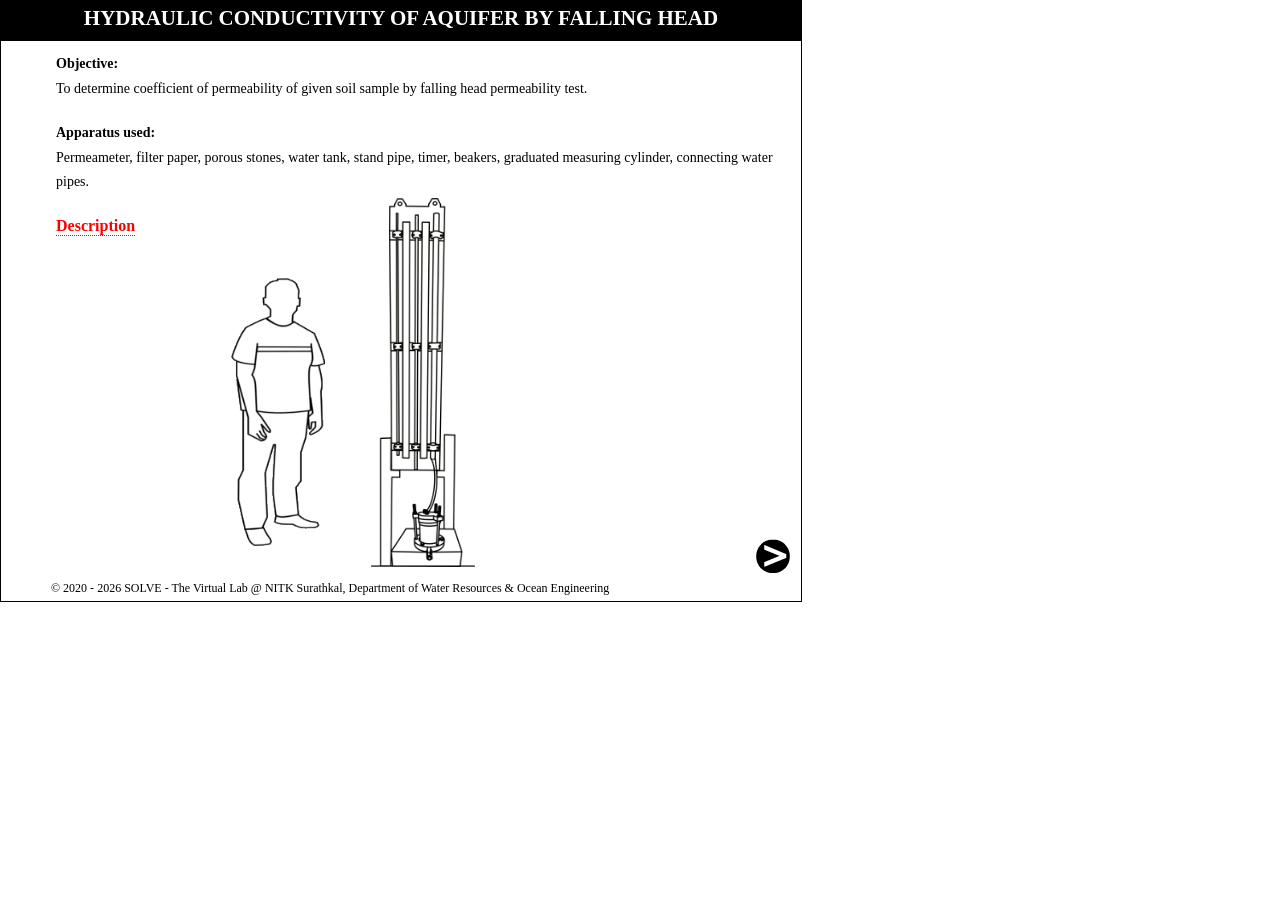
<file: simulation/index.html>
<!DOCTYPE html>
<html>
<head>
<meta charset="UTF-8">
<title>SOLVE</title>
<link rel="stylesheet" href="css/const.css" />

</head>
<!-- Determination of Coefficient of Permeability of soils by Constant Head Permeability test -->
<body>
<div class="simscreen">
<div class="title"><h2>HYDRAULIC CONDUCTIVITY OF AQUIFER BY FALLING HEAD</h2></div>

<div class="simsubscreen canvas0" >
	<h4 class="incanvas ">Objective:</h4>
	<p class="incanvas lineHeight">To determine coefficient of permeability of given soil sample by falling head permeability test.</p><br/>
	<h4 class="incanvas">Apparatus used:</h4>
	<p class="incanvas lineHeight">Permeameter, filter paper, porous stones, water tank, stand pipe, timer, beakers, graduated measuring cylinder, connecting water pipes.</p>
	 <img class="human" title = "" src="images/human.png" />
	<img class="full-setup" title = "Permeameter setup" src="images/full1.png" />

	<span class="tooltip description-tooltip">
		<strong class="tooltip-heading">Description</strong>
		<span class="tooltiptext description-tooltiptext"><strong>Permeability</strong> is the property of soil which allows the water to percolate through its continuously connected voids.</br>
		<strong>Coefficient of permeability</strong> is equal to the rate of flow of water through unit cross sectional area under unit hydraulic gradient.
	</span>
	</span>
</div>

<div class="simsubscreen canvas1 hidden">
	<strong class="incanvas">STEP</strong>
	<span class="circlebg">&nbsp;1&nbsp;</span>
	<p class="steptext">&nbsp; Measure the inner diameter and height of the mould, then calculate the volume of the mould.<p>
	<table class="area-vol-table">
		<tr class="area-table">
			<td>Area of mould, A </td>
			<td>
				 = &nbsp;&nbsp; &pi; &times; <span class="frac"><sup>d<sup>2</sup></sup><span>&frasl;</span><sub>4</sub></span>&nbsp;&nbsp;
			 =</td>
			<td><input class="area" /></td>
			<td>cm<sup>2</sup></td>
			<td><span class="mark1"></span></td>
			<td><button class="btn check1" >Check</button></td>
			<td><button class="btn result1">Result</button></td>
		</tr>
		<tr class="vol-table">
			<td>Volume of mould, V </td>
			<td>= &nbsp;&nbsp; A &times; L  &nbsp;&nbsp;&nbsp; =</td>
			<td><input class="vol" /></td>
			<td>cm<sup>3</sup></td>
			<td><span class="mark2"></span></td>
			<td><button class="btn check2" >Check</button></td>
			<td><button class="btn result2">Result</button></td>
		</tr>
	</table>
	<img class="mould1-1" alt="Mould" title="Mould" src="images/mould.png"/>
	<img class="scale scale1-1" alt="Scale" title="Scale" src="images/scale1.png"/>
	<p class="data1-1"></p>
	<p class="data1-2"></p>

</div>

<div class="simsubscreen canvas2 hidden">
	<strong class="incanvas">STEP</strong>
	<span class="circlebg">&nbsp;2&nbsp;</span>
	<p class="steptext">&nbsp; Place the sealing gasket and the porous stone inside the groove of the baseplate.<p>
	<img class="setup2-1" alt="Setup" title="Base plate" src="images/setup1.png" />

	<img class="setup2-5" alt="stand" title="Porous Stone" src="images/porous_stone.png" />
	<img class="setup2-6" alt="stand" src="images/porous_stone_with_hand.png" />

	<img class="setup2-2" alt="Setup" title="Sealing Gasket with Hand" src="images/sealing_gasket_with_hand.png" />
	<div class="setup2-3" title="Sealing Gasket"></div>
	<img class="setup2-4" alt="stand" src="images/stand.png" />
</div>

<div class="simsubscreen canvas3 hidden">
	<strong class="incanvas">STEP</strong>
	<span class="circlebg">&nbsp;3&nbsp;</span>
	<p class="steptext">&nbsp; Fix the mould on the base plate. Using the nut and bolt mechanism completely fasten the bolts to make the permeameter completely leak proof and then place a filter paper inside the mould.<p>
	<img class="setup3-1" alt="Setup" title="Base plate" src="images/setup1.png" />
	<img class="setup3-3" alt="stand" title="Porous Stone" src="images/porous_stone.png" />
	<div class="setup3-2" title="Sealing Gasket"></div>
	<img class="setup3-5" alt="Mould" src="images/full_mould.png" />
	<img class="setup3-7" alt="Mould with hand" src="images/mould_with_hand.png" />
	<img class="setup3-12" alt="Filter Paper Box" src="images/filterpaperbox.png" />
	<img class="setup3-13" alt="Filter Paper" src="images/filter_paper_with_hand.png" />
	<img class="setup3-4right" alt="stand" src="images/stand.png" />
	<img class="setup3-4left" alt="stand" src="images/stand2.png" />
	<img class="setup3-6" alt="Mould" src="images/half_mould.png" />
	<img class="setup3-8" alt="nut" src="images/nut.png" />
	<img class="setup3-9" alt="nut" src="images/screw_driver.png" />
	<img class="setup3-10" alt="nut" src="images/nut_head.png" />
	<img class="setup3-11" alt="nut" src="images/nut_head.png" />
</div>

<div class="simsubscreen canvas4 hidden">
	<strong class="incanvas">STEP</strong>
	<span class="circlebg">&nbsp;4&nbsp;</span>
	<p class="steptext">&nbsp; Pour the soil sample into the mould in 3 layers with 5 blows to each layer.<p>
	<img class="setup4-1" alt="Setup" title="Base plate" src="images/setup1.png" />
	<img class="setup4-2" alt="Mould" src="images/full_mould.png" />
	<div class="setup4-14"></div>
	<img class="setup4-3right" alt="stand" src="images/stand.png" />
	<img class="setup4-3left" alt="stand" src="images/stand2.png" />
	<img class="setup4-4" alt="Mould" src="images/half_mould.png" />
	<img class="setup4-5" alt="nut" src="images/nut_head.png" />
	<img class="setup4-6" alt="nut" src="images/nut_head.png" />

	<img class="setup4-10" alt="soil" src="images/ws3.png" />
	<img class="setup4-9" alt="soil" src="images/ws2.png" />
	<img class="setup4-8" alt="soil" src="images/ws.png" />
	<img class="setup4-7" alt="plate" src="images/plate.png" />
	<img class="setup4-11" alt="plate" src="images/trowel.png" />
	<img class="setup4-11a" alt="plate" src="images/trowel.png" />
	<img class="setup4-11b" alt="plate" src="images/trowel.png" />
	<img class="setup4-12" alt="plate" src="images/trowels.png" />
	<img class="setup4-13" alt="plate" src="images/tamping_rod.png" />

	<img class="setup4-2b" alt="Mould" src="images/mould_tamp.png" />
</div>

<div class="simsubscreen canvas5 hidden">
	<strong class="incanvas">STEP</strong>
	<span class="circlebg">&nbsp;5&nbsp;</span>
	<p class="steptext">&nbsp; Place a filter paper on top of the soil and then place a porous stone on top of it.<p>
	<img class="setup5-1" alt="Setup" title="Base plate" src="images/setup1.png" />
	<img class="setup5-2" alt="Mould" src="images/full_mould.png" />
	<div class="setup5-7"></div>

	<img class="setup5-10" alt="stand" title="Porous Stone" src="images/porous_stone.png" />
	<img class="setup5-11" alt="stand" src="images/porous_stone_with_hand.png" />

	<img class="setup5-8" alt="Filter Paper Box" src="images/filterpaperbox.png" />
	<img class="setup5-9" alt="Filter Paper" src="images/filter_paper_with_hand.png" />

	<img class="setup5-3right" alt="stand" src="images/stand.png" />
	<img class="setup5-3left" alt="stand" src="images/stand2.png" />
	<img class="setup5-4" alt="Mould" src="images/half_mould.png" />
	<img class="setup5-5" alt="nut" src="images/nut_head.png" />
	<img class="setup5-6" alt="nut" src="images/nut_head.png" />
</div>

<div class="simsubscreen canvas6 hidden">
	<strong class="incanvas">STEP</strong>
	<span class="circlebg">&nbsp;6&nbsp;</span>
	<p class="steptext">&nbsp; Insert the sealing gasket into the top plate and place it above the mould. Then using the nut and screw mechanism completely fasten the bolts to make the permeameter completely leak proof.<p>
	<img class="setup6-11" alt="nut" src="images/behind.png" />

	<img class="setup6-1" alt="Setup" title="Base plate" src="images/setup1.png" />
	<img class="setup6-2" alt="Mould" src="images/full_mould.png" />
	<img class="setup6-7" alt="stand" title="Porous Stone" src="images/porous_stone.png" />

	<img class="setup6-8" alt="stand" title="Top Plate" src="images/top_plate.png" />

	<img class="setup6-3right" alt="stand" src="images/stand.png" />
	<img class="setup6-13" alt="stand" src="images/screw_driver.png" />
	<img class="setup6-3left" alt="stand" src="images/stand2.png" />
	<img class="setup6-4" alt="Mould" src="images/half_mould.png" />
	<img class="setup6-5" alt="nut" src="images/nut_head.png" />
	<img class="setup6-6" alt="nut" src="images/nut_head.png" />
	<img class="setup6-9" alt="nut" src="images/left.png" />
	<img class="setup6-10" alt="nut" src="images/right.png" />

	<img class="setup6-12" alt="nut" src="images/bolt.png" />
	<img class="setup6-14" alt="nut" src="images/bolt2.png" />
	<img class="setup6-15" alt="nut" src="images/bolt2.png" />
	<img class="setup6-16" alt="nut" src="images/bolt2.png" />
</div>
<div class="simsubscreen canvas7 hidden">
	<strong class="incanvas">STEP</strong>
	<span class="circlebg">&nbsp;7&nbsp;</span>
	<p class="steptext">&nbsp; Now connect the water pipe from the overhead tank to the bottom outlet pipe of the permeameter and also open the air release valve.</p>
	<img class="setup7-1" alt="Overhead tank" title="Overhead tank" src="images/over_head_tank.png"/>
	<img class="setup7-2" alt="Overhead tank" title="Zoomed view of Permeameter" src="images/permeameter.png"/>
	<img class="setup7-3" alt="Overhead tank" title="" src="images/outer-pipe.png"/>
	<img class="setup7-4" alt="Overhead tank" title="Hand" src="images/hand.png"/>
	<div class="setup7-5"></div>
	<div class="setup7-6"></div>
</div>

<div class="simsubscreen canvas8 hidden">
	<strong class="incanvas">STEP</strong>
	<span class="circlebg">&nbsp;8&nbsp;</span>
	<p class="steptext">&nbsp;  Allow the water to fill inside the permeameter and all the air voids also will get escaped through the air release valve. Once water starts to flow through the air release valve, stop the water supply and close the air release valve.</p>
	<img class="setup8-6" alt="water" title="" src="images/water.png"/>
	<img class="setup8-1" alt="Overhead tank" title="Overhead tank" src="images/over_head_tank.png"/>
	<img class="setup8-2" alt="Permeameter" title="Permeameter" src="images/permeameter.png"/>
	<img class="setup8-7" alt="" title="" src="images/water2.png"/>
	<img class="setup8-3" alt="Pipe connected to outer inlet valve" title="Pipe connected to outer inlet valve" src="images/outer-pipe.png"/>
	<div class="setup8-4"></div>
	<img class="setup8-5 setup8-5a" alt="" title="" src="images/valve.png"/>
	<img class="setup8-5 setup8-5b" alt="" title="" src="images/valve.png"/>
	<img class="setup8-8" alt="" title="" src="images/water3.png"/>
	<div class="setup8-9"></div>
</div>
<div class="simsubscreen canvas9 hidden">
	<strong class="incanvas">STEP</strong>
	<span class="circlebg">&nbsp;9&nbsp;</span>
	
	<p id="pumptext" class="steptext" style="font-family:verdana; font-size:14px;">Select the diameter of the pipe</p>
	<br>
	<span style="position: absolute; top:150px; left: 100px">
	<input type="radio" id="selectp3" name="sampletype" value="1">
	<label  for="selectp3">1 cm</label>
	</span>
	<span style="position: absolute; top:150px; left: 420px">
	<input type="radio" id="selectp12" name="sampletype" value="2">
	<label  for="selectp12">2 cm</label>
	</span>
	<!-- <img  src="images/sandsoil.png" title="Sandy soil" height="50px" style="position: absolute; top:189px; left:95px;width: 100px;
	height: 60px; " />
	<img  src="images/siltsoil.png" title="Silty soil" height="50px" style="position: absolute; top: 189px;
	left: 442px;
	width: 100px;
	height: 60px; " /> -->
</div>




<div class="simsubscreen canvas10 hidden">
	<strong class="incanvas">STEP</strong>
	<span class="circlebg">&nbsp;10&nbsp;</span>
	<p class="steptext">&nbsp; Fill the water in the standpipe and connect the water pipe to the inlet of the permeameter.</p>
	<!-- <img class="setup9-3" alt="water" title="" src="images/water.png"/> -->
	<div id="grad3" style="position: absolute; left: 226px; top:346px; text-align:left;  width:180px;color:#888888; visibility: hidden; rotate: 90deg;"></div>
        <div id="grad2" style="position: absolute; top:418px; text-align:left; left: 276px; width:182px;color:#888888; visibility: hidden; rotate: 90deg;"></div>
        <div id="grad4" style="position: absolute; top:83px; text-align:left; left: 355px; width:6px; border-radius: 10px;color:#888888; visibility: hidden; "></div>
		<div id="grad41" style="position: absolute; top: 83px;
		text-align: left;
		left: 329px;
		width: 3px; border-radius: 10px;color:#888888; visibility: hidden; "></div>
	<img class="setup9-1" alt="Stand pipe" title="Overhead tank" src="images/base2.png"/>
	<img
      id="9-1-3"
        style="
          position: absolute;
          left: 538px;
          top: 148px;
          max-width: 13%;
          width: 100%;
          rotate: 83deg;
          visibility: hidden;
        "
        src="./images/hyWithColor.png"
       
      />
      <img
      id="9-1-4"
        style="
          position: absolute;
		  left: 333px;
    top: 38px;
		width: 50px;
		rotate: -14deg;
          max-width: 13%;
          
          visibility: hidden;
        "
        src="./images/hy1.1.png"
       
      />
	  <img
      id="9-1-41"
        style="
          position: absolute;
		  left: 359px;
    top: 38px;
		width: 50px;
		rotate: -14deg;
          max-width: 13%;
          
          visibility: hidden;
        "
        src="./images/hy1.1.png"
       
      />
	<img class="setup9-2" alt="Permeameter" title="Permeameter" src="images/permeameter.png"/>
	<img class="setup9-4 setup9-4a" alt="Inner pipe" title="" src="images/inner_pipe.png"/>
	<img class="setup9-41 setup9-41a" alt="Inner pipe" title="" src="images/inner_pipe.png"/>
	<img class="setup9-4 setup9-4b" alt="Inner pipe with water" title="" src="images/inner_pipe_with_water.png"/>
	<img class="setup9-42 setup9-42b" alt="Inner pipe with water" title="" src="images/inner_pipe_with_water.png"/>

	<img class="setup9-5" alt="" title="" src="images/valve.png"/>
	<img class="setup9-51" alt="" title="" src="images/valve.png"/>
	<img class="setup9-6" alt="" title="" src="images/const_head1.png"/>
</div>

<div class="simsubscreen canvas11 hidden">
	<strong class="incanvas">STEP</strong>
	<span class="circlebg">&nbsp;11&nbsp;</span>
	<p class="steptext">&nbsp; Allow the water to flow through the pipe, and note down the time taken for the water level to reduce by a fixed length and repeat the process for 3 trials.</p>
	<!-- <img class="setup10-3" alt="water" title="" src="images/water.png"/> -->
	<img class="setup10-1" alt="Stand pipe" title="Stand pipe" src="images/base2.png"/>
	<img class="setup10-2" alt="Permeameter" title="Permeameter" src="images/permeameter.png"/>
	<img class="setup10-4" alt="Inner pipe with water" title="" src="images/inner_pipe_with_water.png"/>
	<img class="setup10-41" alt="Inner pipe with water" title="" src="images/inner_pipe_with_water.png"/>
	<div class="drop10 drop10-1"></div>
	<div class="drop10 drop10-2"></div>
	<div class="setup10-6"></div>
	<img class="setup10-5" alt="Measuring Jar" title="Measuring Jar" src="images/beaker.png"/>
	<img class="setup10-7" alt="Clock" title="" src="images/clock.png"/>
	<img class="setup10-8" alt="Needle" title="" src="images/needle.png"/>

	<table class="table10" id="table10"style="position:absolute; visibility: hidden; font-size:12px; text-align:center;padding: 2px;    width: 277px;
    top: 88px;
    left: 0px;height: 40px; border:2px solid black">
		<thead>
			<tr>
				<th rowspan="2">Trial</th>
				<th colspan="2">Stand pipe</th>
				<th rowspan="2">time(s)</th>
			  </tr>
			  <tr>
				<th>h1(cm)</th>
				<th>h2(cm)</th>
			
			  </tr>
		</thead>
	</table>
	<table class="table101" style="position:absolute; visibility: hidden;font-size:12px; text-align:center;padding: 2px;     width: 277px;
    top: 88px;
    left: 0px;height: 40px; border:2px solid black">
		<thead>
			<tr>
				<th rowspan="2">Trial</th>
				<th colspan="2">Stand pipe</th>
				<th rowspan="2">time(s)</th>
			  </tr>
			  <tr>
				<th>h1(cm)</th>
				<th>h2(cm)</th>
			
			  </tr>
		</thead>
	</table>
</div>

<div class="simsubscreen canvas12 hidden">
	<h3>Calculations: </h3>
	<p id="form" style="position:absolute; left:4px; top:185px; visibility:hidden">
		<span id="tooltip" style=" left: 202px; top:3px;padding:3px; color:black;font-size: 18px; width:96px;height: 20px;">
		<span class="tooltiptext"  id="ttp1" style="position: absolute;    width: 164px;
		height: 34px;
		top: -53px;
		left: 48px; padding: 6px; visibility: hidden;">
		<span class="frac1" ><sup> K = <span class="frac"><sup>2.303 * a * L</sup><span>&frasl;</span><sub>A*t </sub></span>log(<span class="frac"><sup>h1</sup><span>&frasl;</span><sub>h2 </sub></span>)</span></span></span></p>
	<table class="table11-2" id="table11-2"style="visibility: hidden;">
		<thead>
			<tr>
				<th rowspan="2">Trial</th>
				<th colspan="2">Stand pipe</th>
				<th rowspan="2">time</th>
				<th rowspan="2" onmouseover="showTooltip1()" onmouseout="hideTooltip1()">Coefficient of permeability, K*10<sup>-3</sup> (cm/sec)</th>
				<th rowspan="2">Kavg*10<sup>-3</sup> (cm/sec)</th>
			  </tr>
			  <tr>
				<th>h1(cm)</th>
				<th>h2(cm)</th>
			
			  </tr>
              <tr>
              <td rowspan="3">T1</td>
                <td>100</td>
                  <td>90</td>
                    <td>12</td>
					<td><input type="text" class="values" id="gi-1"style="font-weight: bold; text-align: center;"></input></td>
					<td rowspan="3"><input type="text" class="values" id="gi-2"style="visibility: hidden;font-weight: bold; text-align: center;"></input></td>
              </tr>
              <tr>
            
                <td>90</td>
                  <td>80</td>
                    <td>13</td>
					<td><input type="text" class="values" id="gi-3"style="font-weight: bold; text-align: center;"></input></td>
					
              </tr>
              <tr>
            
                <td>80</td>
                  <td>70</td>
                    <td>15</td>
					<td><input type="text" class="values" id="gi-5"style="font-weight: bold; text-align: center;"></input></td>
					
              </tr>
               <tr>
              <td rowspan="3">T2</td>
                <td>100</td>
                  <td>85</td>
                    <td>18</td>
                    <td><input type="text" class="values" id="gi-7"style="font-weight: bold; text-align: center;"></input></td>
                        <td rowspan="3"><input type="text" class="values" id="gi-8"style="visibility: hidden;font-weight: bold; text-align: center;"></input></td>
              </tr>
               <tr>
            
                <td>85</td>
                  <td>70</td>
                    <td>21</td>
					<td><input type="text" class="values" id="gi-9"style="font-weight: bold; text-align: center;"></input></td>
					
              </tr>
              <tr>
            
                <td>70</td>
                  <td>55</td>
                    <td>26</td>
					<td><input type="text" class="values" id="gi-11"style="font-weight: bold; text-align: center;"></input></td>
				
              </tr>
                <td rowspan="3">T3</td>
                <td>100</td>
                  <td>80</td>
                    <td>24</td>
					<td><input type="text" class="values" id="gi-13"style="font-weight: bold; text-align: center;"></input></td>
					<td rowspan="3"><input type="text" class="values" id="gi-14"style="visibility: hidden;font-weight: bold; text-align: center;"></input></td>
              </tr>
               <tr>
            
                <td>80</td>
                  <td>60</td>
                    <td>32</td>
					<td><input type="text" class="values" id="gi-15"style="font-weight: bold; text-align: center;"></input></td>
					
              </tr>
              <tr>
            
                <td>60</td>
                  <td>40</td>
                    <td>45</td>
					<td><input type="text" class="values" id="gi-17"style="font-weight: bold; text-align: center;"></input></td>
				
              </tr>
		</thead>
	</table><br>
	<button id="btn1" style="position: absolute;    left: 445px;
    top: 424px; visibility: hidden;" onclick="checkInput1()">CHECK</button>
        <button id="resbtn1" style="position: absolute;     left: 445px;
		top: 424px;  visibility:hidden;" onclick="getResult1()">RESULT</button>
        <span id="alerttxt" class="alertmsg" style="position:absolute; left: 307px;
        top: 496px;
        color: red; visibility: hidden;">Please Enter Value to proceed</span>
<button id="btn11" style="position: absolute;    left: 445px;
top: 424px; visibility: hidden;" onclick="checkInput11()">CHECK</button>
	<button id="resbtn11" style="position: absolute;     left: 445px;
	top: 424px;  visibility:hidden;" onclick="getResult11()">RESULT</button>
	<span id="alerttxt11" class="alertmsg" style="position:absolute; left: 307px;
	top: 496px;
	color: red; visibility: hidden;">Please Enter Value to proceed</span>



<table class="table11-1" id="table11-1" style="visibility: hidden;">
	<thead>
		<tr>
			<th rowspan="2">Trial</th>
			<th colspan="2">Stand pipe</th>
			<th rowspan="2">time</th>
			<th rowspan="2" onmouseover="showTooltip1()" onmouseout="hideTooltip1()">Coefficient of permeability,K*10<sup>-4</sup> (cm/sec)</th>
			<th rowspan="2" id="kavg" >Kavg*10<sup>-4</sup> (cm/sec)</th>
		  </tr>
		  <tr>
			<th>h1(cm)</th>
			<th>h2(cm)</th>
		
		  </tr>
		  <tr>
		  <td rowspan="3">T1</td>
			<td>100</td>
			  <td>90</td>
				<td>24</td>
				<td><input type="text" class="values" id="hi-1"style="font-weight: bold; text-align: center;"></input></td>
				<td rowspan="3"><input type="text" class="values" id="hi-2"style="visibility: hidden;font-weight: bold; text-align: center;"></input></td>
		  </tr>
		  <tr>
		
			<td>90</td>
			  <td>80</td>
				<td>27</td>
				<td><input type="text" class="values" id="hi-3"style="font-weight: bold; text-align: center;"></input></td>
				
		  </tr>
		  <tr>
		
			<td>80</td>
			  <td>70</td>
				<td>30</td>
				<td><input type="text" class="values" id="hi-5"style="font-weight: bold; text-align: center;"></input></td>
				
		  </tr>
		   <tr>
		  <td rowspan="3">T2</td>
			<td>100</td>
			  <td>85</td>
				<td>37</td>
				<td><input type="text" class="values" id="hi-7"style="font-weight: bold; text-align: center;"></input></td>
					<td rowspan="3"><input type="text" class="values" id="hi-8"style="visibility: hidden;font-weight: bold; text-align: center;"></input></td>
		  </tr>
		   <tr>
		
			<td>85</td>
			  <td>70</td>
				<td>44</td>
				<td><input type="text" class="values" id="hi-9"style="font-weight: bold; text-align: center;"></input></td>
				
		  </tr>
		  <tr>
		
			<td>70</td>
			  <td>55</td>
				<td>55</td>
				<td><input type="text" class="values" id="hi-11"style="font-weight: bold; text-align: center;"></input></td>
			
		  </tr>
			<td rowspan="3">T3</td>
			<td>100</td>
			  <td>80</td>
				<td>51</td>
				<td><input type="text" class="values" id="hi-13"style="font-weight: bold; text-align: center;"></input></td>
				<td rowspan="3"><input type="text" class="values" id="hi-14"style="visibility: hidden;font-weight: bold; text-align: center;"></input></td>
		  </tr>
		   <tr>
		
			<td>80</td>
			  <td>60</td>
				<td>66</td>
				<td><input type="text" class="values" id="hi-15"style="font-weight: bold; text-align: center;"></input></td>
				
		  </tr>
		  <tr>
		
			<td>60</td>
			  <td>40</td>
				<td>94</td>
				<td><input type="text" class="values" id="hi-17"style="font-weight: bold; text-align: center;"></input></td>
			
		  </tr>
	</thead>
</table><br>
<button id="btn2" style="position: absolute;    left: 445px;
top: 424px; visibility: hidden;" onclick="checkInput2()">CHECK</button>
	<button id="resbtn2" style="position: absolute;     left: 445px;
	top: 424px;  visibility:hidden;" onclick="getResult2()">RESULT</button>
	<span id="alerttxt2" class="alertmsg" style="position:absolute; left: 307px;
	top: 496px;
	color: red; visibility: hidden;">Please Enter Value to proceed</span>


<button id="btn22" style="position: absolute;    left: 445px;
top: 424px; visibility: hidden;" onclick="checkInput22()">CHECK</button>
	<button id="resbtn22" style="position: absolute;     left: 445px;
	top: 424px;  visibility:hidden;" onclick="getResult22()">RESULT</button>
	<span id="alerttxt22" class="alertmsg" style="position:absolute; left: 307px;
	top: 496px;
	color: red; visibility: hidden;">Please Enter Value to proceed</span>
	<!-- <p class="const">Constant head, h = 67.5cm</p> -->
	<!-- <div class="calculation"></br>
		<h3>Calculations: </h3>
		<table class="table11-2">
			<tr class="avg-tab">
				<td>Average of volume of water, Q =</td>
				<td><input class="avg" /></td>
				<td>cm<sup>3</sup></td>
				<td><span class="mark3"></span></td>
				<td><button class="btn check3" >Check</button></td>
				<td><button class="btn result3">Result</button></td>
			</tr>
			<tr class="coefficient-tab">
				<td>Coefficient of permeability of <br>given soil sample, (K<sub>t</sub>) = <span class="frac"><sup>Q &times; L</sup><span>&frasl;</span><sub>A &times; t &times; h</sub></span> =</td>
				<td><input class="coeff" /></td>
				<td>&times; 10<sup>-4</sup>cm/s</td>
				<td><span class="mark4"></span></td>
				<td><button class="btn check4" >Check</button></td>
				<td><button class="btn result4">Result</button></td>
			</tr>
		</table>
	</div> -->
	<div class="inference">
		<h3>Inference:</h3>
		<p>As the value of coefficient of permeability is 3.64x10<sup>-3</sup> (cm/sec). The value lies between 10<sup>-3</sup> to 10<sup>-4</sup> the soil can be classified as silty sand.</p>
	</div>
	<div class="inference1">
		<h3>Inference:</h3>
		<p>As the value of coefficient of permeability is 4.40x10<sup>-4</sup> (cm/sec). The value lies between 10<sup>-3</sup> to 10<sup>-4</sup> the soil can be classified as silty sand.</p>
	</div>
</div>

<div class="note">
	<p class="note-text"></p>
	<button class="note-btn">OK</button>
</div>
	<span class="tooltip variables hidden">
		<strong class="variables-heading">Variables used in calculation</strong>
		<span class="variables-description"></span>
	</span>

	<div class="formativeQuestDiv">
		<p class="q"></p>
		<select class="answer"></select>
		<p class="a"></p>
	</div>

	<div id="nav">
		<img class="nextButton" onclick="navNext()" title="Next Button" src="images/Next.png" />
	</div>

	<img id="arrow1" src="images/arrow1.png"/>
	<img class ="" id="arrow2" style="visibility:hidden;" src="images/arrow1.png"/>
	<div class="copyright"> &copy; 2020 - <script>document.write(new Date().getFullYear())</script>
	SOLVE - The Virtual Lab @ NITK Surathkal, Department of Water Resources & Ocean Engineering</div>
</div>

<script defer language="JavaScript" type="text/javascript" src="js/jquerymin.js"></script>
<script defer type="text/javascript" src="js/const.js"></script>
<script>const tableData = document.getElementById("table10");</script>
<script src="../assets/js/iframeResize.js"></script>
        
        </body>
</html>
</file>
<file: simulation/css/const.css>
/*mathstyle.css*/  
span.frac {
display: inline-block;
text-align: center;
vertical-align: middle;
}
span.frac > sup, span.frac > sub {
display: block;
font: inherit;
padding: 0 0.3em;
}
span.frac > sup {border-bottom: 0.08em solid;}
span.frac > span {display: none;}
    
*{
	margin:0;
	padding:0;	
}

body{
	font-family:verdana;
}	

/* ----------------------------------- General styles -------------------------------------- */
.simscreen
{
	position: relative;
	left:0px;
	top:0px;
	height: 600px; 
	width:800px;
	border:solid 1px;
}

.title{

	position: relative;
	left: 0px;
    top: 0px;
    height: 35px;
    font-size: 14px;
    text-align: center;
    background-color: black;
    font-family: verdana;
    color: White;
    padding-top: 5px;
    text-transform: uppercase;
}

.title h3
{
	padding-top:2px;
	margin:0px;
}	

.simsubscreen
{
	position:absolute;
	left:50px;
	top:50px;
	height:530px;
	width:745px;
}

.incanvas
{
	margin:5px 0 0 5px;
	padding:0;
	font-size:14px;
}

.nextButton
{
	position:absolute;
	left:750px;
	top:530px;
	cursor:pointer;
}

.circlebg
{
	border-radius:100%;
	font-size:25px;
	color:#fff;
	text-align:center;
	background:#000
}

.steptext
{
	display:inline;
	font-size:14px;
}

.copyright{
	position: absolute;
	left:50px;
	top: 580px;
	font-size:12px
}

/* Description popup */
.popup
{
	border-radius:5px;
	background-color:black;
	color:white;
	padding:5px;
}

.tooltip {
  position: relative;
  display: inline-block;
  border-bottom: 1px dotted black;
  cursor:pointer;
  /* visibility:hidden; */
}

.tooltip .tooltiptext {
  left:102px;
  visibility: hidden;
  width: 550px;
  background-color: black;
  color: #fff;
  border-radius: 6px;
  padding: 10px 10px 10px 10px;

  /* Position the tooltip */
  position: absolute;
  z-index: 100;
  line-height:1.5;
}

.tooltip:hover .tooltiptext {
  visibility: visible;
}

.description-tooltip
{
	border-bottom:1px dotted; 
	color:red; 
	position:absolute;
	top:166px; 
	left:5px;
}

.description-tooltiptext{
	font-size:14px; 
	text-align:justify;
}

.description-tooltiptext strong{
	color:red;
}

.formativeQuestDiv
{
	position:absolute; 
	font-size:14px; 
	background-color:grey; 
	line-height:1.5;
	color:white; 
	padding:7.5px; 
	border-radius:5px; 
	visibility:hidden;
}

.formativeQuestDiv .q,  .formativeQuestDiv .answer{
	margin-bottom:5px;
}

#arrow1{
	visibility:hidden;
}

.visible{
	visibility:visible;
}

.hidden{
	visibility:hidden;
}

.lineHeight{
	line-height:1.75;
}

/* -----------------------------Simulation---------------------------------- */


/* ----------------------------------------- CANVAS 0 ------------------------------------------- */
.human{
	position:absolute; 
	left: 180px;
	top: 227px;
	height: 268px;
}

.full-setup{
	position:absolute; 
	left: 320px;
	top: 147px;
	width: 14%;
}

/* -----------------------------Canvas 1 -------------------------------------*/
.mould1-1 {
	position:absolute; 
	left:275px; 
	top:305px;
}

.scale1-1 {
	position:absolute;
	left: 170px;
	top: 300px;
	height:150px;
	cursor:pointer;
}

.scale1-1Rotate{
	position:absolute;
	left: 294px;
	top: 165px;
	height:150px;
	transform:rotate(90deg);
	cursor:pointer;
}

@webkit-keyframes measureMouldHeight {
	from { left: 170px; top: 300px;}
	to {left: 258px; top: 300px;}
}

@keyframes measureMouldHeight {
	from { left: 170px; top: 300px;}
	to {left: 258px; top: 300px;}
}

@webkit-keyframes measureMouldDia {
	from { 	left: 294px; top: 165px;}
	to {left: 294px; top: 222px;}
}

@keyframes measureMouldDia {
	from { 	left: 294px; top: 165px;}
	to {left: 294px; top: 222px;}
}

.data1-1{
	position:absolute;
	left:100px;
	top:90px;
	font-size:14px;
}


.data1-2{
	position:absolute;
	left:100px;
	top:140px;
	font-size:14px;
}

.area-vol-table{
	position: absolute;
	top: 170px;
    left: 91px;
    font-size: 14px;
	
}

.area-table{
	visibility:hidden;
}

.vol-table{
	visibility:hidden;	
}

.area-vol-table td{
	padding:7px;
	border:none;
}

.area-vol-table td:nth-child(3){
	padding-right:0;
}

.area-vol-table td:nth-child(4)
{
	padding-left:2px;
}

input {
	border:none;
	border-bottom:2px solid #000;
	width:60px;
	outline:none;
}

.right-mark{
	color:green;
	font-weight:bold;
	font-size:16px;
}

.wrong-mark{
	color:red;
	font-weight:bold;
	font-size:16px;
}

.btn{
	text-transform:uppercase;
	padding:2px;
	font-size: 12px;
	cursor:pointer;
}

/* ------------------------------------------- Canvas 2 ------------------------------------------------------------- */
.setup2-1{
	width: 275px;
    /* height: 300px; */
    position: absolute;
    left: 350px;
    top: 200px;
}

.setup2-2{
	width: 135px;
    position: absolute;
    left: 62px;
    top: 325px;
	visibility:hidden;
}

/* left: 410px; */
    /* top: 75px; */
	/* top: 230px; */
/* } */

.setup2-3{
	width: 75px;
    height: 33px;
	border:6px solid #3E3E3E;
	border-radius:100px/50px;
	position: absolute;
    left: 100px;
    top:410px;
	cursor:pointer;
}

.setup2-4 {
  position: absolute;
  left: 524px;
  top: 213px;
}

.setup2-5, .setup5-10 {
	position: absolute;
	left: 100px;
	top: 410px;
	width: 76px;
	height: 41px;
	visibility:hidden;
	cursor:pointer;
}

.setup2-6, .setup5-11 {
	width: 135px;
    position: absolute;
    left: 62px;
    top: 325px;
	visibility:hidden;
}
	
@webkit-keyframes placeSealingGasket {
	0% { left: 62px; top: 325px;}
	25% { left: 62px; top: 75px;}
	50% { left: 410px; top: 75px;}
	100% {left: 410px; top: 230px;}
}

@keyframes placeSealingGasket {
	0% { left: 62px; top: 325px;}
	25% { left: 62px; top: 75px;}
	50% { left: 410px; top: 75px;}
	100% {left: 410px; top: 230px;}
}

/* -------------------------------------------------------------- Canvas 3 ---------------------------------------------------------- */
.setup3-1{
	width: 275px;
    /* height: 300px; */
    position: absolute;
    left: 350px;
    top: 265px;
}

.setup3-2{
	width: 75px;
    height: 33px;
	border:6px solid #3E3E3E;
	border-radius:100px/50px;
	position:absolute;
	left: 454px; 
	top: 387px;
}

.setup3-4right {
  position: absolute;
  left: 524px;
  top: 278px;
}

.setup3-4left {
	position: absolute;
    left: 443px;
    top: 269px;
    width: 9px;
    height: 143px;
}

.setup3-3 {
  position: absolute;
  left: 460px; 
  top: 393px;
  width: 76px;
  height: 41px;
}

.setup3-5 {
  position: absolute;
  /* left: 439px; */
  /* top: 238px; */
  left: 74px;
  top: 391px;
  width: 116px;
  height: 139px;
}

.setup3-6 {
    position: absolute;
    width: 95px;
    height: 43px;
	left: 438px;
    top: 247px;
	visibility:hidden;
}

.setup3-7 {
	position: absolute;
    left: 67px;
    top: 294px;
	visibility:hidden;
}

.setup3-8 {
    width: 1.8%;
    height: 5%;
    position: absolute;
    left: 540px;
	top: 216px;
	visibility:hidden;
}

.setup3-9 {
    width: 20%;
    position: absolute;
    left: 540px;
    top: 315px;
	visibility:hidden;
}

.setup3-10 {
    width: 2%;
    height: 2%;
    position: absolute;
    left: 537px;
    top: 400px;
	visibility:hidden;
}

.setup3-11 {
    width: 2%;
    height: 2%;
    position: absolute;
    left: 463px;
    top: 422px;
	visibility:hidden;
}

.setup3-12, .setup5-8 {
  position: absolute;
  left: 100px;
  top: 455px;
  width: 15%;
  visibility:hidden;
}

.setup3-13, .setup5-9 {
	position: absolute;
	left: 119px;
	top: 410px;
	visibility:hidden;
}

@webkit-keyframes placeFullMould_1 {
	0% {  left: 67px; top: 294px;}
	/* 47% { left: 67px; top: 54px;} */
	100% {left: 432px; top: 54px;}
}

@keyframes placeFullMould_1  {
	0% {  left: 67px; top: 294px;}
	/* 47% { left: 67px; top: 54px;} */
	100% {left: 432px; top: 54px;}
}

@webkit-keyframes placeFullMould_2 {
	0% {left: 432px; top: 54px;}
	100% {left: 432px; top: 206px;}
}

@keyframes placeFullMould_2  {
	0% {left: 432px; top: 54px;}
	100% {left: 432px; top: 206px;}
}

@webkit-keyframes placeHalfMould {
	0% {left: 438px; top: 247px;}
	100% {left: 438px; top: 399px;}
}

@keyframes placeHalfMould {
	0% {left: 438px; top: 247px;}
	100% {left: 438px; top: 399px;}
}

@webkit-keyframes placeNut {
	0% {left: 540px; top: 216px;}
	100% {left: 540px; top: 381px;}
}

@keyframes placeNut {
	0% {left: 540px; top: 216px;}
	100% {left: 540px; top: 381px;}
}

@webkit-keyframes tightenNut {
	0% {transform:rotate(-6deg);}
	100% {transform:rotate(15deg);}
}

@keyframes tightenNut {
	0% {transform:rotate(-6deg);}
	100% {transform:rotate(15deg);}
}

@webkit-keyframes placeFilterPaper {
	0% {left: 119px; top: 410px;}
	80% {left: 460px; top: 190px; }
	100% {left: 460px; top: 250px;}
}

@keyframes placeFilterPaper {
	0% {left: 119px; top: 410px;}
	80% {left: 460px; top: 190px; }
	100% {left: 460px; top: 250px;}
}

/* ---------------------------------------- CANVAS 4 & 5 ------------------------------------------------ */

.setup4-1, .setup5-1, .setup6-1{
	width: 275px;
    position: absolute;
    left: 350px;
    top: 265px;
}

.setup4-3right, .setup5-3right, .setup6-3right {
  position: absolute;
  left: 524px;
  top: 278px;
}

.setup4-3left, .setup5-3left, .setup6-3left {
	position: absolute;
    left: 443px;
    top: 269px;
    width: 9px;
    height: 143px;
}


.setup4-2, .setup5-2, .setup6-2 {
  position: absolute;
  left:439px; 
  top:303px;
  width: 116px;
  height: 139px;
}

.setup4-2b {
	position: absolute;
	left: 452px;
    top: 313px;
}

.setup4-4, .setup5-4, .setup6-4 {
    position: absolute;
    width: 95px;
    height: 43px;
	left: 438px;
    top: 247px;
	visibility:hidden;
}

.setup4-5, .setup5-5, .setup6-5 {
    width: 2%;
    height: 2%;
    position: absolute;
    left: 537px;
    top: 400px;
}

.setup4-6, .setup5-6, .setup6-6 {
    width: 2%;
    height: 2%;
    position: absolute;
    left: 463px;
    top: 422px;
}

.setup4-7 {
  position: absolute;
  left: 45px;
  top: 445px;
}

.setup4-8, .setup4-9, .setup4-10  {
  position: absolute;
  left: 52px;
  top: 453px;
}

.setup4-11 {
  position: absolute;
  left: -42px;
  top: 342px;
  /* left: 48px; */
  /* top: 409px; */
  visibility:hidden;
}
.setup4-11a {
	position: absolute;
	left: -42px;
	top: 342px;
	/* left: 48px; */
	/* top: 409px; */
	visibility:hidden;
  }
  .setup4-11b {
	position: absolute;
	left: -42px;
	top: 342px;
	/* left: 48px; */
	/* top: 409px; */
	visibility:hidden;
  }
.setup4-12 {
  position: absolute;
  left: 48px;
  top: 409px;
  visibility:hidden;
    /* left: 341px; */
  /* top: 222px; */
}

.setup4-13 {
  position: absolute;
  left: 470px;
  top: 42px;
  visibility:hidden;
/* top: 90px; */

  /* left: 490px; */
/* top: 150px; */
  /* left: 450px; */
/* top: 150px; */
  /* left: 470px; */
/* top: 150px; */
}

@webkit-keyframes placeTrowel_1 {
	0% {left: -42px; top: 342px;}
	100% { left: 48px; top: 409px;}
}

@keyframes placeTrowel_1 {
	0% {left: -42px; top: 342px;}
	100% { left: 48px; top: 409px;}
}

@webkit-keyframes placeTrowel_11 {
	0% {left: -42px; top: 342px;}
	100% { left: 48px; top: 409px;}
}

@keyframes placeTrowel_11 {
	0% {left: -42px; top: 342px;}
	100% { left: 48px; top: 409px;}
}
@webkit-keyframes placeTrowel_12 {
	0% {left: -42px; top: 342px;}
	100% { left: 48px; top: 409px;}
}

@keyframes placeTrowel_12 {
	0% {left: -42px; top: 342px;}
	100% { left: 48px; top: 409px;}
}

@webkit-keyframes placeTrowel_2 {
	0% { left: 48px; top: 409px;}
	100% {left: 355px; top: 205px;}
}

@keyframes placeTrowel_2 {
	0% { left: 48px; top: 409px;}
	100% {left: 355px; top: 205px;}
}
@webkit-keyframes placeTrowel_22 {
	0% { left: 48px; top: 409px;}
	100% {left: 355px; top: 205px;}
}

@keyframes placeTrowel_22 {
	0% { left: 48px; top: 409px;}
	100% {left: 355px; top: 205px;}
}
@webkit-keyframes placeTrowel_23 {
	0% { left: 48px; top: 409px;}
	100% {left: 355px; top: 205px;}
}

@keyframes placeTrowel_23 {
	0% { left: 48px; top: 409px;}
	100% {left: 355px; top: 205px;}
}

@webkit-keyframes pourSoil {
	0% {transform:rotate(0deg);}
	100% {transform:rotate(15deg);}
}

@keyframes pourSoil {
	0% {transform:rotate(0deg);}
	100% {transform:rotate(15deg);}
}
@webkit-keyframes pourSoil1 {
	0% {transform:rotate(0deg);}
	100% {transform:rotate(15deg);}
}

@keyframes pourSoil1 {
	0% {transform:rotate(0deg);}
	100% {transform:rotate(15deg);}
}
@webkit-keyframes pourSoil2 {
	0% {transform:rotate(0deg);}
	100% {transform:rotate(15deg);}
}

@keyframes pourSoil2 {
	0% {transform:rotate(0deg);}
	100% {transform:rotate(15deg);}
}

@webkit-keyframes tamping {
	0% {left: 470px; top: 42px;}
	10% {left: 470px; top: 150px;}
	20% {left: 450px; top: 90px;}
	30% {left: 450px; top: 150px;}
	40% {left: 470px; top: 90px;}
	50% {left: 470px; top: 150px;}
	60% { left: 485px; top: 90px;}
	70% { left: 485px; top: 150px;}
	80% { left: 465px; top: 90px;}
	90% { left: 465px; top: 150px;}
	100% { left: 470px; top: 90px;}
}

@keyframes tamping {
	0% {left: 470px; top: 42px;}
	10% {left: 470px; top: 150px;}
	20% {left: 450px; top: 90px;}
	30% {left: 450px; top: 150px;}
	40% {left: 470px; top: 90px;}
	50% {left: 470px; top: 150px;}
	60% { left: 485px; top: 90px;}
	70% { left: 485px; top: 150px;}
	80% { left: 465px; top: 90px;}
	90% { left: 465px; top: 150px;}
	100% { left: 470px; top: 90px;}
}
@webkit-keyframes tamping1 {
	0% {left: 470px; top: 42px;}
	10% {left: 470px; top: 150px;}
	20% {left: 450px; top: 90px;}
	30% {left: 450px; top: 150px;}
	40% {left: 470px; top: 90px;}
	50% {left: 470px; top: 150px;}
	60% { left: 485px; top: 90px;}
	70% { left: 485px; top: 150px;}
	80% { left: 465px; top: 90px;}
	90% { left: 465px; top: 150px;}
	100% { left: 470px; top: 90px;}
}

@keyframes tamping1 {
	0% {left: 470px; top: 42px;}
	10% {left: 470px; top: 150px;}
	20% {left: 450px; top: 90px;}
	30% {left: 450px; top: 150px;}
	40% {left: 470px; top: 90px;}
	50% {left: 470px; top: 150px;}
	60% { left: 485px; top: 90px;}
	70% { left: 485px; top: 150px;}
	80% { left: 465px; top: 90px;}
	90% { left: 465px; top: 150px;}
	100% { left: 470px; top: 90px;}
}
@webkit-keyframes tamping2 {
	0% {left: 470px; top: 42px;}
	10% {left: 470px; top: 150px;}
	20% {left: 450px; top: 90px;}
	30% {left: 450px; top: 150px;}
	40% {left: 470px; top: 90px;}
	50% {left: 470px; top: 150px;}
	60% { left: 485px; top: 90px;}
	70% { left: 485px; top: 150px;}
	80% { left: 465px; top: 90px;}
	90% { left: 465px; top: 150px;}
	100% { left: 470px; top: 90px;}
}

@keyframes tamping2 {
	0% {left: 470px; top: 42px;}
	10% {left: 470px; top: 150px;}
	20% {left: 450px; top: 90px;}
	30% {left: 450px; top: 150px;}
	40% {left: 470px; top: 90px;}
	50% {left: 470px; top: 150px;}
	60% { left: 485px; top: 90px;}
	70% { left: 485px; top: 150px;}
	80% { left: 465px; top: 90px;}
	90% { left: 465px; top: 150px;}
	100% { left: 470px; top: 90px;}
}
/* ---------------------------------- Canvas 5-------------------------------------- */
.setup5-7, .setup4-14{
	background-color:#BB834C;
	position:absolute;
	left: 459px;
	top: 303px;
	width: 77px;
	height: 19px;
	border-radius: 50%;
}

.setup4-14{
	visibility:hidden;
}

.setup5-10 {
	visibility:hidden;
}

@webkit-keyframes placePorousStone {
	0% { left: 62px; top: 325px;}
	75% { left: 413px; top: 125px;}
	100% {left: 413px; top: 193px;}
}

@keyframes placePorousStone {
	0% { left: 62px; top: 325px;}
	75% { left: 413px; top: 125px;}
	100% {left: 413px; top: 193px;}
}

/* -------------------------------------------- Casnvas 6 ---------------------------------------------- */
.setup6-7{
	position: absolute; 
	left: 459px;
	top: 303px;
	height:19px;
	width: 76px;
}

.setup6-8{
	width: 100px;
	height: 50px;
	position: absolute;
	left: 108px;
	top: 440px;
}

.setup6-9 {
	width: 16px;
	height: 17px;
	position: absolute;
	left: 440px;
	top: 241px;
	/* top: 301px; */
	visibility:hidden;
}

.setup6-10 {
	width: 29px;
	height: 19px;
	position: absolute;
	left: 509px;
	top: 253px;
	visibility:hidden;
}

.setup6-11 {
	width: 19px;
	height: 5px;
	position: absolute;
	left: 512px;
	top: 227px;
	visibility:hidden;
}

@webkit-keyframes placeTopPlate_1 {
	0% {left: 108px; top: 440px;}
	80% {left: 439px; top: 180px;}
	100% {left: 439px; top: 220px;}
}

@keyframes placeTopPlate_1 {
	0% {left: 108px; top: 440px;}
	80% {left: 439px; top: 180px;}
	100% {left: 439px; top: 220px;}
}

@webkit-keyframes placeTopPlate_2 {
	0% {left: 439px; top: 220px;}
	100% {left: 439px; top: 281px;}
}

@keyframes placeTopPlate_2 {
	0% {left: 439px; top: 220px;}
	100% {left: 439px; top: 281px;}
}

@webkit-keyframes placeTopPlate_left {
	0% {left: 440px; top: 241px;}
	100% {left: 440px; top: 301px;}
}

@keyframes placeTopPlate_left {
	0% {left: 440px; top: 241px;}
	100% {left: 440px; top: 301px;}
}

@webkit-keyframes placeTopPlate_right {
	0% {left: 509px; top: 253px;}
	100% {left: 509px; top: 313px;}
}

@keyframes placeTopPlate_right {
	0% {left: 509px; top: 253px;}
	100% {left: 509px; top: 313px;}
}

@webkit-keyframes placeTopPlate_behind {
	0% {left: 512px; top: 227px;}
	100% {left: 512px; top: 288px;}
}

@keyframes placeTopPlate_behind {
	0% {left: 512px; top: 227px;}
	100% {left: 512px; top: 288px;}
}

.setup6-12{
    width: 2%;
	height: 3%;
    position: absolute;
    left: 440px;
	top: 216px;
	visibility:hidden;
}

.setup6-13 {
    width: 20%;
	position: absolute;
	left: 444px;
	top: 204px;
	visibility:hidden;
}

@webkit-keyframes placeBolt {
	0% {left: 440px; top: 216px;}
	100% {left: 440px; top: 266px;}
}

@keyframes placeBolt {
	0% {left: 440px; top: 216px;}
	100% {left: 440px; top: 266px;}
}

.setup6-14{
    width: 2%;
	height: 3%;
    position: absolute;
    left: 440px;
	top: 288px;
	visibility:hidden;
}

.setup6-15{
    width: 2%;
	height: 3%;
    position: absolute;
	left: 520px;
	top: 300px;
	visibility:hidden;
}

.setup6-16{
    width: 2%;
	height: 3%;
    position: absolute;
	left: 510px;
	top: 281px;
	visibility:hidden;
}

/* --------------------------------------- CANVAS 7 ---------------------------------------- */
.setup7-1, .setup8-1{
	/* width:150px; */
	/* position: absolute; */
    /* left: 50px; */
    /* top: 65px; */
	width: 130px;
    position: absolute;
    left: 50px;
    top: 60px;
}

.setup7-2, .setup8-2{
	/* width: 180px; */
    /* position: absolute; */
    /* left: 165px; */
    /* top: 321px; */
	width: 180px;
    position: absolute;
    left: 110px;
    top: 337px;
}

.setup7-3{
    /* position: absolute; */
    /* left: 76px; */
    /* top: 300px; */
	position: absolute;
    left: 76px;
    top: 310px;
}

.setup7-4{
	position: absolute;
	left: 107px;
    top: 445px;
    /* top: 332px; */
    width: 100px;
	visibility:hidden;
}

.setup7-5 {
    height: 20px;
    position: absolute;
    left: 180px;
    top: 483px;
    width: 29px;
	cursor:pointer;
}

.setup7-6{
	height: 20px;
    position: absolute;
    left: 192px;
    top: 344px;
    width: 15px;
	cursor:pointer;
}

@webkit-keyframes connectPipe {
	0% {left: 76px; top: 310px;}
	100% {left: 76px; top: 300px;}
}

@keyframes connectPipe {
	0% {left: 76px; top: 310px;}
	100% {left: 76px; top: 300px;}
}

@webkit-keyframes moveHand {
	0% {left: 107px; top: 445px;}
	100% {left: 107px; top: 432px;}
}

@keyframes moveHand {
	0% {left: 107px; top: 445px;}
	100% {left: 107px; top: 432px;}
}

/* ---------------------------------------------------- CANVAS 8 -----------------------------------------------  */
.setup8-1{
	width: 130px;
    position: absolute;
    left: 280px;
    top: 60px;
}

.setup8-2 {
	width: 180px;
    position: absolute;
    left: 340px;
    top: 337px;
}

.setup8-3{
    position: absolute;
    left: 306px;
    top: 300px;
}

.setup8-4{
	height: 8px; 
	position: absolute; 
	left: 422px; 
	top: 344px; 
	width: 15px; 
	background-color:#fff;
	cursor:crosshair;
}

.setup8-5{
    position: absolute;
    left: 327px;
    top: 290px;
	cursor:pointer;
}

.setup8-5b{
	visibility:hidden;
}

.setup8-6{
    position: absolute;
    left: 336px;
	top: 62px;
}

.setup8-7{
    position: absolute;
	left: 307px;
	top: 289px;
	visibility:hidden;
}

.setup8-8{
    position: absolute;
    left: 420px;
	top: 350px;
	visibility:hidden;
}

.setup8-9{
    position: absolute;
    left: 413px;
	top: 337px;
	border:2px solid red;
	width:30px;
	height:30px;
	border-radius:50%;
	visibility:hidden;
}

@webkit-keyframes openValve{
	0%{transform:rotate(0deg);}
	100%{transform:rotate(180deg)}
}

@keyframes openValve{
	0%{transform:rotate(0deg);}
	100%{transform:rotate(180deg)}
}



/* ---------------------------------------------- CANVAS 9 ------------------------------------------ */
.setup9-1, .setup10-1{
	width: 130px;
    position: absolute;
    left: 280px;
    top: 46px;
}

.setup9-2, .setup10-2 {
	width: 127px;
    position: absolute;
    left: 383px;
    top: 385px;
}

.setup9-3, .setup10-3{
    position: absolute;
    left: 336px;
	top: 48px;
}

.setup9-4, .setup10-4{
    position: absolute;
	left: 355px;
    top: 373px;
    width: 98px;
}
.setup9-42, .setup10-4 {
    position: absolute;
    left: 333px;
    top: 373px;
    width: 121px;
}


	.setup9-41, .setup10-41 {
		position: absolute;
		left: 334px;
		top: 373px;
		width: 120px;
	}


.setup9-4b{
	visibility:hidden;
}
.setup9-42b{
	visibility:hidden;
}

.setup9-5{
    position: absolute;
	left: 351px;
    top: 368px;
    cursor: pointer;
}
.setup9-51{
    position: absolute;
	left: 329px;
    top: 368px;
    cursor: pointer;
}
.setup9-6 {
  width: 211px;
  position: absolute;
  left: 10px;
  top: 100px;
  visibility:hidden;
}
#grad2 {
    height: 38px;
    background-image: linear-gradient(
      to right,
  
      rgb(0, 238, 255),
      rgb(96, 211, 247)
    );
  }
  #grad3 {
    height: 38px;
    background-image: linear-gradient(
      to right,
  
      rgb(0, 238, 255),
      rgb(96, 211, 247)
     
    );
  }
  #grad4 {
    height: 38px;
    background-image: linear-gradient(
      to right,
  
      rgb(0, 238, 255),
      rgb(96, 211, 247)
     
    );
  }
  #grad41 {
    height: 38px;
    background-image: linear-gradient(
      to right,
  
      rgb(0, 238, 255),
      rgb(96, 211, 247)
     
    );
  }
  @keyframes movehy {
    0% {
      left: 538px;
      top: 148px;
    }
    50% {
		left: 361px;
		top: 33px;
		
    }
    /* 100% {
      left: 295px;
      top:107px;
      rotate: -14deg;
    } */
    100% {
		left: 361px;
		top: 33px;
		width: 50px;
		rotate: -14deg;
    }
  }
  @keyframes movehy31 {
    0% {
      left: 336px;
      top: 148px;
    }
    50% {
		left: 336px;
		top: 33px;
		
    }
    /* 100% {
      left: 295px;
      top:107px;
      rotate: -14deg;
    } */
    100% {
		left: 336px;
		top: 33px;
		width: 50px;
		rotate: -14deg;
    }
  }
  @keyframes movehy1 {
    0% {
		left: 335px;
		top: 65px;
    }
    
    
    100% {
		left: 335px;
    top: 78px;
    height: 304px;
    transform: rotate(0.5deg);
    }
  }


  @keyframes moveWater1 {
    0% {
		left: 335px;
		top: 78px;
    }
    100% {
		left: 335px;
		top: 140px;
		height: 235px;

    }
  }














  @keyframes movehy22 {
    0% {
		left: 357px;
		top: 65px;
    }
    
    
    100% {
		left: 357px;
    top: 78px;
    height: 304px;
    transform: rotate(0.5deg);
    }
  }
  @keyframes movehy11 {
    0% {
		left: 357px;
    top: 78px;
    height: 304px;
    }
    
    
    100% {
		left: 357px;
    top: 143px;
    height: 229px;
}


  }
  @keyframes movehy33 {
    0% {
		left: 335px;
    top: 78px;
    height: 304px;
    }
    
    
    100% {
		left: 335px;
    top: 143px;
    height: 229px;
}


  }
  @keyframes moveWater {
    0% {
      left: 226px;
      top: 418px;
    }
    100% {
      left: 224px;
      top:350px;
    }
  }
/* ------------------------------------------- CANVAS 10 -------------------------------------------- */
.setup10-5 {
  position: absolute;
  left: 435px;
  top: 493px;
  width: 30px;
}

.drop10
{
	position:absolute; 
	left: 447px;
	top: 489px;
	width:9px; 
	height:9px; 
	border-radius:50%; 
	border-top-right-radius:0; 
	transform:rotate(-45deg);  
	background-color: #8FD5FF;
}

.setup10-6
{
	position:absolute; 
	left: 438px;
	top: 518px;
	width: 27px;
	height: 24.5px;
	background-color: #8FD5FF;	
}

.setup10-7 {
  position: absolute;
  left: 521px;
  top: 100px;
  width: 114px;
}

.setup10-8 {
  position: absolute;
  left: 574px;
  top: 117px;
  width: 8px;
}

.table10{
	text-align:center;
	position:absolute;
	left:0;
	top:100px;
	width:250px;
	border:1px solid black;
	font-size:14px;	
}

th,td{
	border:1px solid black; 
	padding:5px;
}

@-webkit-keyframes drops {
  0% {
    transform: scale3d(0.01,0.01,0.01) translateY(0) rotate(-45deg);
  }
  10% {
    transform: scale3d(1,1,1) rotate(-45deg); 
  }
  44% {
    transform: scale3d(1,1,1) translateY(65px) rotate(-45deg);
  }
  100% {
    transform: scale3d(1,1,1) translateY(65px) rotate(-45deg);
  }
}
@keyframes drops {
   0% {
    transform: scale3d(0.01,0.01,0.01) translateY(0) rotate(-45deg);
  }
  10% {
    transform: scale3d(1,0.5,1) rotate(-45deg); 
  }
  44% {
    transform: scale3d(1,0.5,1) translateY(65px) rotate(-45deg);
  }
  100% {
    transform: scale3d(1,0.5,1) translateY(65px) rotate(-45deg);
  }
}

@webkit-keyframes fillWater {
	0% {    left: 438px; top: 518px;}
	100% {    left: 438px; top: 505x;}
}

@keyframes fillWater {
	0% {left: 438px; top: 518px;}
	100% {left: 438px; top: 505px;}
}


@webkit-keyframes rotateNeedle{
	0%{transform:rotate(0deg);}
	100%{transform:rotate(360deg)}
}

@keyframes rotateNeedle{
	0%{transform:rotate(0deg);}
	100%{transform:rotate(360deg)}
}

/* ------------------------------------------------ CANVAS 11 -----------------------------------------*/
.table11-1{
	position:absolute;
	left:10px;
	top:73px;
    width: 658px;
	font-size:12px;
	border:1px solid #000;
	text-align:center;
}
.table11-2{
	position:absolute;
	left:10px;
	top:73px;
	width: 658px;
	font-size:12px;
	border:1px solid #000;
	text-align:center;
}
#tooltip {
    position: relative;
    display: inline-block;
    /* border-bottom: 1px dotted black; */
    font-family: verdana;
    font-size:18px;
  }
  #tooltip .tooltiptext {
	font-family: verdana;
	font-size:14px;
    /* visibility: hidden; */
    width: 362px;
    background-color: black;
    color: white;
    border-radius: 5px;
    padding: 10px 10px 10px 10px;
    position: absolute;
    z-index: 100;
	height: 136px;
	
    
}
#tooltip:hover .tooltiptext{
	visibility: visible;
}

/* .const{ */
	/* position:absolute; */
	/* left: 10px; */
	/* top: 195px; */
	/* font-size:12px; */
/* } */

.calculation{
	position:absolute;
	left: 10px;
    top: 349px;
}

/* .table11-2{
	font-size:12px;
	line-height:2;
	padding:0;
} */

.calculation h3{
	margin-bottom:10px;
}

/* .table11-2 td{
	font-size:12px;
	border:none;
} */

.coefficient-tab{
	visibility:hidden;
}

.inference{
	position:absolute; 
	left: 12px;
    top: 429px;
    width: 652px;
    font-size: 14px;
	visibility:hidden;
}
.inference1{
	position:absolute; 
	left: 12px;
    top: 429px;
    width: 652px;
    font-size: 14px;
	visibility:hidden;
}
.inference1 h3{
	margin-bottom:10px;
}

.inference1 p{
	margin-left:2px;
	font-size: 13px;
	line-height: 1.5;
	width: 600px;
	text-align: justify;
}
.inference h3{
	margin-bottom:10px;
}

.inference p{
	margin-left:2px;
	font-size: 13px;
	line-height: 1.5;
	width: 600px;
	text-align: justify;
}

/* ----------------------------------------------GENERAL STYLES  ---------------------------------------------*/
.note{
	background-color:#000;
	color:#fff;
	font-size:14px;
	padding:20px;
	visibility:hidden;
	border-radius:3px;
	box-shadow:0 10px 12px rgba(0,0,0,0.1);
}

.note-text{
	line-height:1.5;
	margin-bottom:5px;
	text-align:justify;
}

.note-btn{
	padding:5px;
	text-transform:uppercase;
	cursor:pointer;
	float:right;
}

/* ---------------------------------------------------------------- */

.variables{
	line-height:2;
	font-size:14px;
	position: absolute;
	left: 61px;
	top: 83px;
}

.variables-description{
	/* Position the tooltip */
	position: absolute;
	left:10px;
	visibility:hidden;
	width: 300px;
	background-color: black;
	color: #fff;
	border-radius: 6px;
	padding: 10px 10px 10px 10px;
	z-index: 100;
}


.variables:hover .variables-description {
	visibility: visible;
}
</file>
<file: experiment/simulation/css/const.css>
/*mathstyle.css*/  
span.frac {
display: inline-block;
text-align: center;
vertical-align: middle;
}
span.frac > sup, span.frac > sub {
display: block;
font: inherit;
padding: 0 0.3em;
}
span.frac > sup {border-bottom: 0.08em solid;}
span.frac > span {display: none;}
    
*{
	margin:0;
	padding:0;	
}

body{
	font-family:verdana;
}	

/* ----------------------------------- General styles -------------------------------------- */
.simscreen
{
	position: relative;
	left:0px;
	top:0px;
	height: 600px; 
	width:800px;
	border:solid 1px;
}

.title{

	position: relative;
	left: 0px;
    top: 0px;
    height: 35px;
    font-size: 14px;
    text-align: center;
    background-color: black;
    font-family: verdana;
    color: White;
    padding-top: 5px;
    text-transform: uppercase;
}

.title h3
{
	padding-top:2px;
	margin:0px;
}	

.simsubscreen
{
	position:absolute;
	left:50px;
	top:50px;
	height:530px;
	width:745px;
}

.incanvas
{
	margin:5px 0 0 5px;
	padding:0;
	font-size:14px;
}

.nextButton
{
	position:absolute;
	left:750px;
	top:530px;
	cursor:pointer;
}

.circlebg
{
	border-radius:100%;
	font-size:25px;
	color:#fff;
	text-align:center;
	background:#000
}

.steptext
{
	display:inline;
	font-size:14px;
}

.copyright{
	position: absolute;
	left:50px;
	top: 580px;
	font-size:12px
}

/* Description popup */
.popup
{
	border-radius:5px;
	background-color:black;
	color:white;
	padding:5px;
}

.tooltip {
  position: relative;
  display: inline-block;
  border-bottom: 1px dotted black;
  cursor:pointer;
  /* visibility:hidden; */
}

.tooltip .tooltiptext {
  left:102px;
  visibility: hidden;
  width: 550px;
  background-color: black;
  color: #fff;
  border-radius: 6px;
  padding: 10px 10px 10px 10px;

  /* Position the tooltip */
  position: absolute;
  z-index: 100;
  line-height:1.5;
}

.tooltip:hover .tooltiptext {
  visibility: visible;
}

.description-tooltip
{
	border-bottom:1px dotted; 
	color:red; 
	position:absolute;
	top:166px; 
	left:5px;
}

.description-tooltiptext{
	font-size:14px; 
	text-align:justify;
}

.description-tooltiptext strong{
	color:red;
}

.formativeQuestDiv
{
	position:absolute; 
	font-size:14px; 
	background-color:grey; 
	line-height:1.5;
	color:white; 
	padding:7.5px; 
	border-radius:5px; 
	visibility:hidden;
}

.formativeQuestDiv .q,  .formativeQuestDiv .answer{
	margin-bottom:5px;
}

#arrow1{
	visibility:hidden;
}

.visible{
	visibility:visible;
}

.hidden{
	visibility:hidden;
}

.lineHeight{
	line-height:1.75;
}

/* -----------------------------Simulation---------------------------------- */


/* ----------------------------------------- CANVAS 0 ------------------------------------------- */
.human{
	position:absolute; 
	left: 180px;
	top: 227px;
	height: 268px;
}

.full-setup{
	position:absolute; 
	left: 320px;
	top: 147px;
	width: 14%;
}

/* -----------------------------Canvas 1 -------------------------------------*/
.mould1-1 {
	position:absolute; 
	left:275px; 
	top:305px;
}

.scale1-1 {
	position:absolute;
	left: 170px;
	top: 300px;
	height:150px;
	cursor:pointer;
}

.scale1-1Rotate{
	position:absolute;
	left: 294px;
	top: 165px;
	height:150px;
	transform:rotate(90deg);
	cursor:pointer;
}

@webkit-keyframes measureMouldHeight {
	from { left: 170px; top: 300px;}
	to {left: 258px; top: 300px;}
}

@keyframes measureMouldHeight {
	from { left: 170px; top: 300px;}
	to {left: 258px; top: 300px;}
}

@webkit-keyframes measureMouldDia {
	from { 	left: 294px; top: 165px;}
	to {left: 294px; top: 222px;}
}

@keyframes measureMouldDia {
	from { 	left: 294px; top: 165px;}
	to {left: 294px; top: 222px;}
}

.data1-1{
	position:absolute;
	left:100px;
	top:90px;
	font-size:14px;
}


.data1-2{
	position:absolute;
	left:100px;
	top:140px;
	font-size:14px;
}

.area-vol-table{
	position: absolute;
	top: 170px;
    left: 91px;
    font-size: 14px;
	
}

.area-table{
	visibility:hidden;
}

.vol-table{
	visibility:hidden;	
}

.area-vol-table td{
	padding:7px;
	border:none;
}

.area-vol-table td:nth-child(3){
	padding-right:0;
}

.area-vol-table td:nth-child(4)
{
	padding-left:2px;
}

input {
	border:none;
	border-bottom:2px solid #000;
	width:60px;
	outline:none;
}

.right-mark{
	color:green;
	font-weight:bold;
	font-size:16px;
}

.wrong-mark{
	color:red;
	font-weight:bold;
	font-size:16px;
}

.btn{
	text-transform:uppercase;
	padding:2px;
	font-size: 12px;
	cursor:pointer;
}

/* ------------------------------------------- Canvas 2 ------------------------------------------------------------- */
.setup2-1{
	width: 275px;
    /* height: 300px; */
    position: absolute;
    left: 350px;
    top: 200px;
}

.setup2-2{
	width: 135px;
    position: absolute;
    left: 62px;
    top: 325px;
	visibility:hidden;
}

/* left: 410px; */
    /* top: 75px; */
	/* top: 230px; */
/* } */

.setup2-3{
	width: 75px;
    height: 33px;
	border:6px solid #3E3E3E;
	border-radius:100px/50px;
	position: absolute;
    left: 100px;
    top:410px;
	cursor:pointer;
}

.setup2-4 {
  position: absolute;
  left: 524px;
  top: 213px;
}

.setup2-5, .setup5-10 {
	position: absolute;
	left: 100px;
	top: 410px;
	width: 76px;
	height: 41px;
	visibility:hidden;
	cursor:pointer;
}

.setup2-6, .setup5-11 {
	width: 135px;
    position: absolute;
    left: 62px;
    top: 325px;
	visibility:hidden;
}
	
@webkit-keyframes placeSealingGasket {
	0% { left: 62px; top: 325px;}
	25% { left: 62px; top: 75px;}
	50% { left: 410px; top: 75px;}
	100% {left: 410px; top: 230px;}
}

@keyframes placeSealingGasket {
	0% { left: 62px; top: 325px;}
	25% { left: 62px; top: 75px;}
	50% { left: 410px; top: 75px;}
	100% {left: 410px; top: 230px;}
}

/* -------------------------------------------------------------- Canvas 3 ---------------------------------------------------------- */
.setup3-1{
	width: 275px;
    /* height: 300px; */
    position: absolute;
    left: 350px;
    top: 265px;
}

.setup3-2{
	width: 75px;
    height: 33px;
	border:6px solid #3E3E3E;
	border-radius:100px/50px;
	position:absolute;
	left: 454px; 
	top: 387px;
}

.setup3-4right {
  position: absolute;
  left: 524px;
  top: 278px;
}

.setup3-4left {
	position: absolute;
    left: 443px;
    top: 269px;
    width: 9px;
    height: 143px;
}

.setup3-3 {
  position: absolute;
  left: 460px; 
  top: 393px;
  width: 76px;
  height: 41px;
}

.setup3-5 {
  position: absolute;
  /* left: 439px; */
  /* top: 238px; */
  left: 74px;
  top: 391px;
  width: 116px;
  height: 139px;
}

.setup3-6 {
    position: absolute;
    width: 95px;
    height: 43px;
	left: 438px;
    top: 247px;
	visibility:hidden;
}

.setup3-7 {
	position: absolute;
    left: 67px;
    top: 294px;
	visibility:hidden;
}

.setup3-8 {
    width: 1.8%;
    height: 5%;
    position: absolute;
    left: 540px;
	top: 216px;
	visibility:hidden;
}

.setup3-9 {
    width: 20%;
    position: absolute;
    left: 540px;
    top: 315px;
	visibility:hidden;
}

.setup3-10 {
    width: 2%;
    height: 2%;
    position: absolute;
    left: 537px;
    top: 400px;
	visibility:hidden;
}

.setup3-11 {
    width: 2%;
    height: 2%;
    position: absolute;
    left: 463px;
    top: 422px;
	visibility:hidden;
}

.setup3-12, .setup5-8 {
  position: absolute;
  left: 100px;
  top: 455px;
  width: 15%;
  visibility:hidden;
}

.setup3-13, .setup5-9 {
	position: absolute;
	left: 119px;
	top: 410px;
	visibility:hidden;
}

@webkit-keyframes placeFullMould_1 {
	0% {  left: 67px; top: 294px;}
	/* 47% { left: 67px; top: 54px;} */
	100% {left: 432px; top: 54px;}
}

@keyframes placeFullMould_1  {
	0% {  left: 67px; top: 294px;}
	/* 47% { left: 67px; top: 54px;} */
	100% {left: 432px; top: 54px;}
}

@webkit-keyframes placeFullMould_2 {
	0% {left: 432px; top: 54px;}
	100% {left: 432px; top: 206px;}
}

@keyframes placeFullMould_2  {
	0% {left: 432px; top: 54px;}
	100% {left: 432px; top: 206px;}
}

@webkit-keyframes placeHalfMould {
	0% {left: 438px; top: 247px;}
	100% {left: 438px; top: 399px;}
}

@keyframes placeHalfMould {
	0% {left: 438px; top: 247px;}
	100% {left: 438px; top: 399px;}
}

@webkit-keyframes placeNut {
	0% {left: 540px; top: 216px;}
	100% {left: 540px; top: 381px;}
}

@keyframes placeNut {
	0% {left: 540px; top: 216px;}
	100% {left: 540px; top: 381px;}
}

@webkit-keyframes tightenNut {
	0% {transform:rotate(-6deg);}
	100% {transform:rotate(15deg);}
}

@keyframes tightenNut {
	0% {transform:rotate(-6deg);}
	100% {transform:rotate(15deg);}
}

@webkit-keyframes placeFilterPaper {
	0% {left: 119px; top: 410px;}
	80% {left: 460px; top: 190px; }
	100% {left: 460px; top: 250px;}
}

@keyframes placeFilterPaper {
	0% {left: 119px; top: 410px;}
	80% {left: 460px; top: 190px; }
	100% {left: 460px; top: 250px;}
}

/* ---------------------------------------- CANVAS 4 & 5 ------------------------------------------------ */

.setup4-1, .setup5-1, .setup6-1{
	width: 275px;
    position: absolute;
    left: 350px;
    top: 265px;
}

.setup4-3right, .setup5-3right, .setup6-3right {
  position: absolute;
  left: 524px;
  top: 278px;
}

.setup4-3left, .setup5-3left, .setup6-3left {
	position: absolute;
    left: 443px;
    top: 269px;
    width: 9px;
    height: 143px;
}


.setup4-2, .setup5-2, .setup6-2 {
  position: absolute;
  left:439px; 
  top:303px;
  width: 116px;
  height: 139px;
}

.setup4-2b {
	position: absolute;
	left: 452px;
    top: 313px;
}

.setup4-4, .setup5-4, .setup6-4 {
    position: absolute;
    width: 95px;
    height: 43px;
	left: 438px;
    top: 247px;
	visibility:hidden;
}

.setup4-5, .setup5-5, .setup6-5 {
    width: 2%;
    height: 2%;
    position: absolute;
    left: 537px;
    top: 400px;
}

.setup4-6, .setup5-6, .setup6-6 {
    width: 2%;
    height: 2%;
    position: absolute;
    left: 463px;
    top: 422px;
}

.setup4-7 {
  position: absolute;
  left: 45px;
  top: 445px;
}

.setup4-8, .setup4-9, .setup4-10  {
  position: absolute;
  left: 52px;
  top: 453px;
}

.setup4-11 {
  position: absolute;
  left: -42px;
  top: 342px;
  /* left: 48px; */
  /* top: 409px; */
  visibility:hidden;
}
.setup4-11a {
	position: absolute;
	left: -42px;
	top: 342px;
	/* left: 48px; */
	/* top: 409px; */
	visibility:hidden;
  }
  .setup4-11b {
	position: absolute;
	left: -42px;
	top: 342px;
	/* left: 48px; */
	/* top: 409px; */
	visibility:hidden;
  }
.setup4-12 {
  position: absolute;
  left: 48px;
  top: 409px;
  visibility:hidden;
    /* left: 341px; */
  /* top: 222px; */
}

.setup4-13 {
  position: absolute;
  left: 470px;
  top: 42px;
  visibility:hidden;
/* top: 90px; */

  /* left: 490px; */
/* top: 150px; */
  /* left: 450px; */
/* top: 150px; */
  /* left: 470px; */
/* top: 150px; */
}

@webkit-keyframes placeTrowel_1 {
	0% {left: -42px; top: 342px;}
	100% { left: 48px; top: 409px;}
}

@keyframes placeTrowel_1 {
	0% {left: -42px; top: 342px;}
	100% { left: 48px; top: 409px;}
}

@webkit-keyframes placeTrowel_11 {
	0% {left: -42px; top: 342px;}
	100% { left: 48px; top: 409px;}
}

@keyframes placeTrowel_11 {
	0% {left: -42px; top: 342px;}
	100% { left: 48px; top: 409px;}
}
@webkit-keyframes placeTrowel_12 {
	0% {left: -42px; top: 342px;}
	100% { left: 48px; top: 409px;}
}

@keyframes placeTrowel_12 {
	0% {left: -42px; top: 342px;}
	100% { left: 48px; top: 409px;}
}

@webkit-keyframes placeTrowel_2 {
	0% { left: 48px; top: 409px;}
	100% {left: 355px; top: 205px;}
}

@keyframes placeTrowel_2 {
	0% { left: 48px; top: 409px;}
	100% {left: 355px; top: 205px;}
}
@webkit-keyframes placeTrowel_22 {
	0% { left: 48px; top: 409px;}
	100% {left: 355px; top: 205px;}
}

@keyframes placeTrowel_22 {
	0% { left: 48px; top: 409px;}
	100% {left: 355px; top: 205px;}
}
@webkit-keyframes placeTrowel_23 {
	0% { left: 48px; top: 409px;}
	100% {left: 355px; top: 205px;}
}

@keyframes placeTrowel_23 {
	0% { left: 48px; top: 409px;}
	100% {left: 355px; top: 205px;}
}

@webkit-keyframes pourSoil {
	0% {transform:rotate(0deg);}
	100% {transform:rotate(15deg);}
}

@keyframes pourSoil {
	0% {transform:rotate(0deg);}
	100% {transform:rotate(15deg);}
}
@webkit-keyframes pourSoil1 {
	0% {transform:rotate(0deg);}
	100% {transform:rotate(15deg);}
}

@keyframes pourSoil1 {
	0% {transform:rotate(0deg);}
	100% {transform:rotate(15deg);}
}
@webkit-keyframes pourSoil2 {
	0% {transform:rotate(0deg);}
	100% {transform:rotate(15deg);}
}

@keyframes pourSoil2 {
	0% {transform:rotate(0deg);}
	100% {transform:rotate(15deg);}
}

@webkit-keyframes tamping {
	0% {left: 470px; top: 42px;}
	10% {left: 470px; top: 150px;}
	20% {left: 450px; top: 90px;}
	30% {left: 450px; top: 150px;}
	40% {left: 470px; top: 90px;}
	50% {left: 470px; top: 150px;}
	60% { left: 485px; top: 90px;}
	70% { left: 485px; top: 150px;}
	80% { left: 465px; top: 90px;}
	90% { left: 465px; top: 150px;}
	100% { left: 470px; top: 90px;}
}

@keyframes tamping {
	0% {left: 470px; top: 42px;}
	10% {left: 470px; top: 150px;}
	20% {left: 450px; top: 90px;}
	30% {left: 450px; top: 150px;}
	40% {left: 470px; top: 90px;}
	50% {left: 470px; top: 150px;}
	60% { left: 485px; top: 90px;}
	70% { left: 485px; top: 150px;}
	80% { left: 465px; top: 90px;}
	90% { left: 465px; top: 150px;}
	100% { left: 470px; top: 90px;}
}
@webkit-keyframes tamping1 {
	0% {left: 470px; top: 42px;}
	10% {left: 470px; top: 150px;}
	20% {left: 450px; top: 90px;}
	30% {left: 450px; top: 150px;}
	40% {left: 470px; top: 90px;}
	50% {left: 470px; top: 150px;}
	60% { left: 485px; top: 90px;}
	70% { left: 485px; top: 150px;}
	80% { left: 465px; top: 90px;}
	90% { left: 465px; top: 150px;}
	100% { left: 470px; top: 90px;}
}

@keyframes tamping1 {
	0% {left: 470px; top: 42px;}
	10% {left: 470px; top: 150px;}
	20% {left: 450px; top: 90px;}
	30% {left: 450px; top: 150px;}
	40% {left: 470px; top: 90px;}
	50% {left: 470px; top: 150px;}
	60% { left: 485px; top: 90px;}
	70% { left: 485px; top: 150px;}
	80% { left: 465px; top: 90px;}
	90% { left: 465px; top: 150px;}
	100% { left: 470px; top: 90px;}
}
@webkit-keyframes tamping2 {
	0% {left: 470px; top: 42px;}
	10% {left: 470px; top: 150px;}
	20% {left: 450px; top: 90px;}
	30% {left: 450px; top: 150px;}
	40% {left: 470px; top: 90px;}
	50% {left: 470px; top: 150px;}
	60% { left: 485px; top: 90px;}
	70% { left: 485px; top: 150px;}
	80% { left: 465px; top: 90px;}
	90% { left: 465px; top: 150px;}
	100% { left: 470px; top: 90px;}
}

@keyframes tamping2 {
	0% {left: 470px; top: 42px;}
	10% {left: 470px; top: 150px;}
	20% {left: 450px; top: 90px;}
	30% {left: 450px; top: 150px;}
	40% {left: 470px; top: 90px;}
	50% {left: 470px; top: 150px;}
	60% { left: 485px; top: 90px;}
	70% { left: 485px; top: 150px;}
	80% { left: 465px; top: 90px;}
	90% { left: 465px; top: 150px;}
	100% { left: 470px; top: 90px;}
}
/* ---------------------------------- Canvas 5-------------------------------------- */
.setup5-7, .setup4-14{
	background-color:#BB834C;
	position:absolute;
	left: 459px;
	top: 303px;
	width: 77px;
	height: 19px;
	border-radius: 50%;
}

.setup4-14{
	visibility:hidden;
}

.setup5-10 {
	visibility:hidden;
}

@webkit-keyframes placePorousStone {
	0% { left: 62px; top: 325px;}
	75% { left: 413px; top: 125px;}
	100% {left: 413px; top: 193px;}
}

@keyframes placePorousStone {
	0% { left: 62px; top: 325px;}
	75% { left: 413px; top: 125px;}
	100% {left: 413px; top: 193px;}
}

/* -------------------------------------------- Casnvas 6 ---------------------------------------------- */
.setup6-7{
	position: absolute; 
	left: 459px;
	top: 303px;
	height:19px;
	width: 76px;
}

.setup6-8{
	width: 100px;
	height: 50px;
	position: absolute;
	left: 108px;
	top: 440px;
}

.setup6-9 {
	width: 16px;
	height: 17px;
	position: absolute;
	left: 440px;
	top: 241px;
	/* top: 301px; */
	visibility:hidden;
}

.setup6-10 {
	width: 29px;
	height: 19px;
	position: absolute;
	left: 509px;
	top: 253px;
	visibility:hidden;
}

.setup6-11 {
	width: 19px;
	height: 5px;
	position: absolute;
	left: 512px;
	top: 227px;
	visibility:hidden;
}

@webkit-keyframes placeTopPlate_1 {
	0% {left: 108px; top: 440px;}
	80% {left: 439px; top: 180px;}
	100% {left: 439px; top: 220px;}
}

@keyframes placeTopPlate_1 {
	0% {left: 108px; top: 440px;}
	80% {left: 439px; top: 180px;}
	100% {left: 439px; top: 220px;}
}

@webkit-keyframes placeTopPlate_2 {
	0% {left: 439px; top: 220px;}
	100% {left: 439px; top: 281px;}
}

@keyframes placeTopPlate_2 {
	0% {left: 439px; top: 220px;}
	100% {left: 439px; top: 281px;}
}

@webkit-keyframes placeTopPlate_left {
	0% {left: 440px; top: 241px;}
	100% {left: 440px; top: 301px;}
}

@keyframes placeTopPlate_left {
	0% {left: 440px; top: 241px;}
	100% {left: 440px; top: 301px;}
}

@webkit-keyframes placeTopPlate_right {
	0% {left: 509px; top: 253px;}
	100% {left: 509px; top: 313px;}
}

@keyframes placeTopPlate_right {
	0% {left: 509px; top: 253px;}
	100% {left: 509px; top: 313px;}
}

@webkit-keyframes placeTopPlate_behind {
	0% {left: 512px; top: 227px;}
	100% {left: 512px; top: 288px;}
}

@keyframes placeTopPlate_behind {
	0% {left: 512px; top: 227px;}
	100% {left: 512px; top: 288px;}
}

.setup6-12{
    width: 2%;
	height: 3%;
    position: absolute;
    left: 440px;
	top: 216px;
	visibility:hidden;
}

.setup6-13 {
    width: 20%;
	position: absolute;
	left: 444px;
	top: 204px;
	visibility:hidden;
}

@webkit-keyframes placeBolt {
	0% {left: 440px; top: 216px;}
	100% {left: 440px; top: 266px;}
}

@keyframes placeBolt {
	0% {left: 440px; top: 216px;}
	100% {left: 440px; top: 266px;}
}

.setup6-14{
    width: 2%;
	height: 3%;
    position: absolute;
    left: 440px;
	top: 288px;
	visibility:hidden;
}

.setup6-15{
    width: 2%;
	height: 3%;
    position: absolute;
	left: 520px;
	top: 300px;
	visibility:hidden;
}

.setup6-16{
    width: 2%;
	height: 3%;
    position: absolute;
	left: 510px;
	top: 281px;
	visibility:hidden;
}

/* --------------------------------------- CANVAS 7 ---------------------------------------- */
.setup7-1, .setup8-1{
	/* width:150px; */
	/* position: absolute; */
    /* left: 50px; */
    /* top: 65px; */
	width: 130px;
    position: absolute;
    left: 50px;
    top: 60px;
}

.setup7-2, .setup8-2{
	/* width: 180px; */
    /* position: absolute; */
    /* left: 165px; */
    /* top: 321px; */
	width: 180px;
    position: absolute;
    left: 110px;
    top: 337px;
}

.setup7-3{
    /* position: absolute; */
    /* left: 76px; */
    /* top: 300px; */
	position: absolute;
    left: 76px;
    top: 310px;
}

.setup7-4{
	position: absolute;
	left: 107px;
    top: 445px;
    /* top: 332px; */
    width: 100px;
	visibility:hidden;
}

.setup7-5 {
    height: 20px;
    position: absolute;
    left: 180px;
    top: 483px;
    width: 29px;
	cursor:pointer;
}

.setup7-6{
	height: 20px;
    position: absolute;
    left: 192px;
    top: 344px;
    width: 15px;
	cursor:pointer;
}

@webkit-keyframes connectPipe {
	0% {left: 76px; top: 310px;}
	100% {left: 76px; top: 300px;}
}

@keyframes connectPipe {
	0% {left: 76px; top: 310px;}
	100% {left: 76px; top: 300px;}
}

@webkit-keyframes moveHand {
	0% {left: 107px; top: 445px;}
	100% {left: 107px; top: 432px;}
}

@keyframes moveHand {
	0% {left: 107px; top: 445px;}
	100% {left: 107px; top: 432px;}
}

/* ---------------------------------------------------- CANVAS 8 -----------------------------------------------  */
.setup8-1{
	width: 130px;
    position: absolute;
    left: 280px;
    top: 60px;
}

.setup8-2 {
	width: 180px;
    position: absolute;
    left: 340px;
    top: 337px;
}

.setup8-3{
    position: absolute;
    left: 306px;
    top: 300px;
}

.setup8-4{
	height: 8px; 
	position: absolute; 
	left: 422px; 
	top: 344px; 
	width: 15px; 
	background-color:#fff;
	cursor:crosshair;
}

.setup8-5{
    position: absolute;
    left: 327px;
    top: 290px;
	cursor:pointer;
}

.setup8-5b{
	visibility:hidden;
}

.setup8-6{
    position: absolute;
    left: 336px;
	top: 62px;
}

.setup8-7{
    position: absolute;
	left: 307px;
	top: 289px;
	visibility:hidden;
}

.setup8-8{
    position: absolute;
    left: 420px;
	top: 350px;
	visibility:hidden;
}

.setup8-9{
    position: absolute;
    left: 413px;
	top: 337px;
	border:2px solid red;
	width:30px;
	height:30px;
	border-radius:50%;
	visibility:hidden;
}

@webkit-keyframes openValve{
	0%{transform:rotate(0deg);}
	100%{transform:rotate(180deg)}
}

@keyframes openValve{
	0%{transform:rotate(0deg);}
	100%{transform:rotate(180deg)}
}



/* ---------------------------------------------- CANVAS 9 ------------------------------------------ */
.setup9-1, .setup10-1{
	width: 130px;
    position: absolute;
    left: 280px;
    top: 46px;
}

.setup9-2, .setup10-2 {
	width: 127px;
    position: absolute;
    left: 383px;
    top: 385px;
}

.setup9-3, .setup10-3{
    position: absolute;
    left: 336px;
	top: 48px;
}

.setup9-4, .setup10-4{
    position: absolute;
	left: 355px;
    top: 373px;
    width: 98px;
}
.setup9-42, .setup10-4 {
    position: absolute;
    left: 333px;
    top: 373px;
    width: 121px;
}


	.setup9-41, .setup10-41 {
		position: absolute;
		left: 334px;
		top: 373px;
		width: 120px;
	}


.setup9-4b{
	visibility:hidden;
}
.setup9-42b{
	visibility:hidden;
}

.setup9-5{
    position: absolute;
	left: 351px;
    top: 368px;
    cursor: pointer;
}
.setup9-51{
    position: absolute;
	left: 329px;
    top: 368px;
    cursor: pointer;
}
.setup9-6 {
  width: 211px;
  position: absolute;
  left: 10px;
  top: 100px;
  visibility:hidden;
}
#grad2 {
    height: 38px;
    background-image: linear-gradient(
      to right,
  
      rgb(0, 238, 255),
      rgb(96, 211, 247)
    );
  }
  #grad3 {
    height: 38px;
    background-image: linear-gradient(
      to right,
  
      rgb(0, 238, 255),
      rgb(96, 211, 247)
     
    );
  }
  #grad4 {
    height: 38px;
    background-image: linear-gradient(
      to right,
  
      rgb(0, 238, 255),
      rgb(96, 211, 247)
     
    );
  }
  #grad41 {
    height: 38px;
    background-image: linear-gradient(
      to right,
  
      rgb(0, 238, 255),
      rgb(96, 211, 247)
     
    );
  }
  @keyframes movehy {
    0% {
      left: 538px;
      top: 148px;
    }
    50% {
		left: 361px;
		top: 33px;
		
    }
    /* 100% {
      left: 295px;
      top:107px;
      rotate: -14deg;
    } */
    100% {
		left: 361px;
		top: 33px;
		width: 50px;
		rotate: -14deg;
    }
  }
  @keyframes movehy31 {
    0% {
      left: 336px;
      top: 148px;
    }
    50% {
		left: 336px;
		top: 33px;
		
    }
    /* 100% {
      left: 295px;
      top:107px;
      rotate: -14deg;
    } */
    100% {
		left: 336px;
		top: 33px;
		width: 50px;
		rotate: -14deg;
    }
  }
  @keyframes movehy1 {
    0% {
		left: 335px;
		top: 65px;
    }
    
    
    100% {
		left: 335px;
    top: 78px;
    height: 304px;
    transform: rotate(0.5deg);
    }
  }


  @keyframes moveWater1 {
    0% {
		left: 335px;
		top: 78px;
    }
    100% {
		left: 335px;
		top: 140px;
		height: 235px;

    }
  }














  @keyframes movehy22 {
    0% {
		left: 357px;
		top: 65px;
    }
    
    
    100% {
		left: 357px;
    top: 78px;
    height: 304px;
    transform: rotate(0.5deg);
    }
  }
  @keyframes movehy11 {
    0% {
		left: 357px;
    top: 78px;
    height: 304px;
    }
    
    
    100% {
		left: 357px;
    top: 143px;
    height: 229px;
}


  }
  @keyframes movehy33 {
    0% {
		left: 335px;
    top: 78px;
    height: 304px;
    }
    
    
    100% {
		left: 335px;
    top: 143px;
    height: 229px;
}


  }
  @keyframes moveWater {
    0% {
      left: 226px;
      top: 418px;
    }
    100% {
      left: 224px;
      top:350px;
    }
  }
/* ------------------------------------------- CANVAS 10 -------------------------------------------- */
.setup10-5 {
  position: absolute;
  left: 435px;
  top: 493px;
  width: 30px;
}

.drop10
{
	position:absolute; 
	left: 447px;
	top: 489px;
	width:9px; 
	height:9px; 
	border-radius:50%; 
	border-top-right-radius:0; 
	transform:rotate(-45deg);  
	background-color: #8FD5FF;
}

.setup10-6
{
	position:absolute; 
	left: 438px;
	top: 518px;
	width: 27px;
	height: 24.5px;
	background-color: #8FD5FF;	
}

.setup10-7 {
  position: absolute;
  left: 521px;
  top: 100px;
  width: 114px;
}

.setup10-8 {
  position: absolute;
  left: 574px;
  top: 117px;
  width: 8px;
}

.table10{
	text-align:center;
	position:absolute;
	left:0;
	top:100px;
	width:250px;
	border:1px solid black;
	font-size:14px;	
}

th,td{
	border:1px solid black; 
	padding:5px;
}

@-webkit-keyframes drops {
  0% {
    transform: scale3d(0.01,0.01,0.01) translateY(0) rotate(-45deg);
  }
  10% {
    transform: scale3d(1,1,1) rotate(-45deg); 
  }
  44% {
    transform: scale3d(1,1,1) translateY(65px) rotate(-45deg);
  }
  100% {
    transform: scale3d(1,1,1) translateY(65px) rotate(-45deg);
  }
}
@keyframes drops {
   0% {
    transform: scale3d(0.01,0.01,0.01) translateY(0) rotate(-45deg);
  }
  10% {
    transform: scale3d(1,0.5,1) rotate(-45deg); 
  }
  44% {
    transform: scale3d(1,0.5,1) translateY(65px) rotate(-45deg);
  }
  100% {
    transform: scale3d(1,0.5,1) translateY(65px) rotate(-45deg);
  }
}

@webkit-keyframes fillWater {
	0% {    left: 438px; top: 518px;}
	100% {    left: 438px; top: 505x;}
}

@keyframes fillWater {
	0% {left: 438px; top: 518px;}
	100% {left: 438px; top: 505px;}
}


@webkit-keyframes rotateNeedle{
	0%{transform:rotate(0deg);}
	100%{transform:rotate(360deg)}
}

@keyframes rotateNeedle{
	0%{transform:rotate(0deg);}
	100%{transform:rotate(360deg)}
}

/* ------------------------------------------------ CANVAS 11 -----------------------------------------*/
.table11-1{
	position:absolute;
	left:10px;
	top:73px;
    width: 658px;
	font-size:12px;
	border:1px solid #000;
	text-align:center;
}
.table11-2{
	position:absolute;
	left:10px;
	top:73px;
	width: 658px;
	font-size:12px;
	border:1px solid #000;
	text-align:center;
}
#tooltip {
    position: relative;
    display: inline-block;
    /* border-bottom: 1px dotted black; */
    font-family: verdana;
    font-size:18px;
  }
  #tooltip .tooltiptext {
	font-family: verdana;
	font-size:14px;
    /* visibility: hidden; */
    width: 362px;
    background-color: black;
    color: white;
    border-radius: 5px;
    padding: 10px 10px 10px 10px;
    position: absolute;
    z-index: 100;
	height: 136px;
	
    
}
#tooltip:hover .tooltiptext{
	visibility: visible;
}

/* .const{ */
	/* position:absolute; */
	/* left: 10px; */
	/* top: 195px; */
	/* font-size:12px; */
/* } */

.calculation{
	position:absolute;
	left: 10px;
    top: 349px;
}

/* .table11-2{
	font-size:12px;
	line-height:2;
	padding:0;
} */

.calculation h3{
	margin-bottom:10px;
}

/* .table11-2 td{
	font-size:12px;
	border:none;
} */

.coefficient-tab{
	visibility:hidden;
}

.inference{
	position:absolute; 
	left: 12px;
    top: 429px;
    width: 652px;
    font-size: 14px;
	visibility:hidden;
}
.inference1{
	position:absolute; 
	left: 12px;
    top: 429px;
    width: 652px;
    font-size: 14px;
	visibility:hidden;
}
.inference1 h3{
	margin-bottom:10px;
}

.inference1 p{
	margin-left:2px;
	font-size: 13px;
	line-height: 1.5;
	width: 600px;
	text-align: justify;
}
.inference h3{
	margin-bottom:10px;
}

.inference p{
	margin-left:2px;
	font-size: 13px;
	line-height: 1.5;
	width: 600px;
	text-align: justify;
}

/* ----------------------------------------------GENERAL STYLES  ---------------------------------------------*/
.note{
	background-color:#000;
	color:#fff;
	font-size:14px;
	padding:20px;
	visibility:hidden;
	border-radius:3px;
	box-shadow:0 10px 12px rgba(0,0,0,0.1);
}

.note-text{
	line-height:1.5;
	margin-bottom:5px;
	text-align:justify;
}

.note-btn{
	padding:5px;
	text-transform:uppercase;
	cursor:pointer;
	float:right;
}

/* ---------------------------------------------------------------- */

.variables{
	line-height:2;
	font-size:14px;
	position: absolute;
	left: 61px;
	top: 83px;
}

.variables-description{
	/* Position the tooltip */
	position: absolute;
	left:10px;
	visibility:hidden;
	width: 300px;
	background-color: black;
	color: #fff;
	border-radius: 6px;
	padding: 10px 10px 10px 10px;
	z-index: 100;
}


.variables:hover .variables-description {
	visibility: visible;
}
</file>
